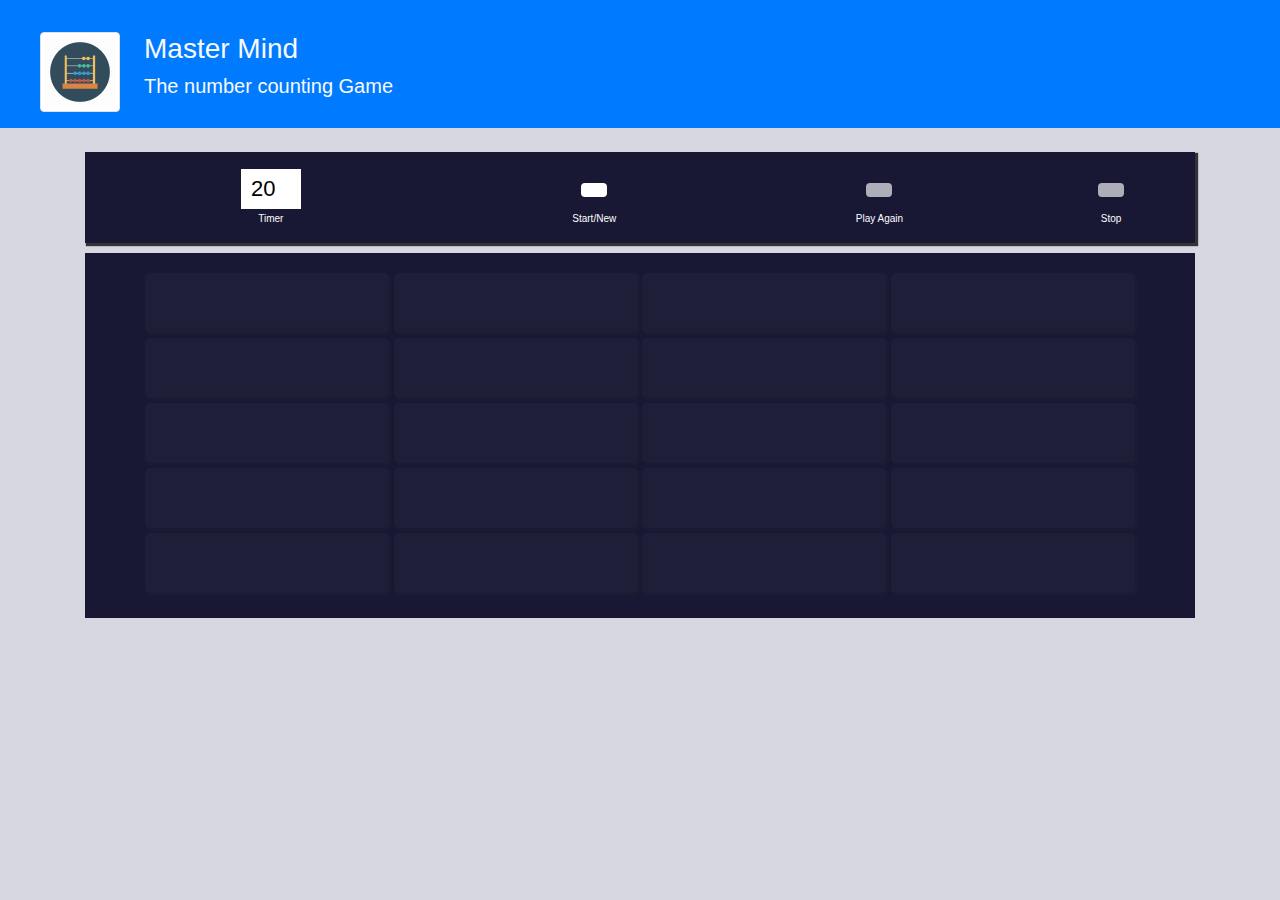
<file: main.html>
<!DOCTYPE html>
<html lang="en">
<head>
    <meta charset="UTF-8">
    <meta name="viewport" content="width=device-width, initial-scale=1.0">
    <meta http-equiv="X-UA-Compatible" content="ie=edge">
    <title>Master Mind | Number Counter</title>
    <link rel="stylesheet" href="https://use.fontawesome.com/releases/v5.7.2/css/all.css" integrity="sha384-fnmOCqbTlWIlj8LyTjo7mOUStjsKC4pOpQbqyi7RrhN7udi9RwhKkMHpvLbHG9Sr" crossorigin="anonymous">
    <link rel="stylesheet" href="./style/bootstrap.min.css">
    <link rel="stylesheet" href="./style/style.css">
</head>
<body>
    <header class="bg-primary text-light p-3">
        <div class="d-flex">
            <div class="mx-4 text-center mt-3"><img src="./images/abacus__counter.png" width="80px;" class="img-thumbnail" alt=""></div>
            <div class="mt-3">
                <h3>Master Mind</h3>
                <h5>The number counting Game</h5>
            </div>
        </div>
    </header>

    <div class="container d-flex justify-content-around">
        <!-- <div>Timer: <input type="number" id="time" value="20"></div> -->
    </div>

    <div class="container my-4"> 
        <div class="text-center w-100 py-3 btnsSection">
            <table class="text-center w-100">
                <tr></tr>
                    <td><div>
                            <div></i> <input type="number" id="time" value="20"></div>
                        </div>
                    </td>
                    <td><button class="btn actionBtns" id="start"><i class="fas fa-play text-success"></button></td>
                    <td><button id="repeat" class="btn actionBtns"></i><i class="fas fa-redo text-primary"></i></button></td>
                    <td><button id="stop" class="btn actionBtns"><i class="fas fa-stop-circle text-danger"></i></button></td>
                </tr>
                <tr>
                    <td class="labels"><i class="far fa-clock text-warning"></i> Timer</td>
                    <td class="labels">Start/New</td>
                    <td class="labels">Play Again</td>
                    <td class="labels"> Stop</td>
                </tr>
            </table>

            <!-- <div><button class="btn px-2" id="start">Start</button></div>
            <div><button id="repeat" class="btn px-2">Play Again</button></div> -->
            <!-- <div><button id="shuffle" class="btn px-2">Shuffle</button></div> -->
            <!-- <div><button id="stop" class="btn px-2">Stop</button></div> -->
        </div>

        <div id="boxes" class="text-center">
            <input type="button" value="" class="box">
            <input type="button" value="" class="box">    
            <input type="button" value="" class="box">
            <input type="button" value="" class="box">
            <input type="button" value="" class="box">
            <input type="button" value="" class="box">
            <input type="button" value="" class="box">
            <input type="button" value="" class="box">
            <input type="button" value="" class="box">
            <input type="button" value="" class="box">
            <input type="button" value="" class="box">
            <input type="button" value="" class="box">
            <input type="button" value="" class="box">
            <input type="button" value="" class="box">
            <input type="button" value="" class="box">
            <input type="button" value="" class="box">
            <input type="button" value="" class="box">
            <input type="button" value="" class="box">
            <input type="button" value="" class="box">
            <input type="button" value="" class="box">
        </div>
        
    </div>
    
    

    
    <!-- <script src="./js/sweetalert.min.js"></script> -->
    <script src="./js/sweetalert2@8.min.js"></script>
    <script src="./js/main.js"></script>
    
    
</body>
</html>
</file>
<file: style/style.css>
body{
    font-family: -apple-system, BlinkMacSystemFont, 'Segoe UI', Roboto, Oxygen, Ubuntu, Cantarell, 'Open Sans', 'Helvetica Neue', sans-serif;
    padding: 0px;
    margin: 0px;
    background: #D7D7E2;
}
#time{
    width: 60px;
    height: 40px;
    border: none;
    font-size: 22px;
    text-align: center;
}

.labels{
    font-size: 10px;
}

.btnsSection{
    background: #181834;
    margin-bottom: 10px;
    color: #fff;
    box-shadow: 2px 2px 1px 1px #333;
}
.actionBtns{
    background: #fff;
}
#boxes{
    width: 100%;
    padding: 20px 0px;
    background-color: #181834;
}
.box{
    width: 22%;
    height: 60px;
    border: none;
    margin-bottom: 5px;
    border-radius: 5px;
    transition: all .3s;
    box-shadow: 2px 2px 1px 1px #333;
    font-size: 28px;
    font-weight: bold;
}

.dim{
    opacity: 0.1;
}
.htp{
    background: #181834;
}
footer{
    background: #181834;
}
</file>
